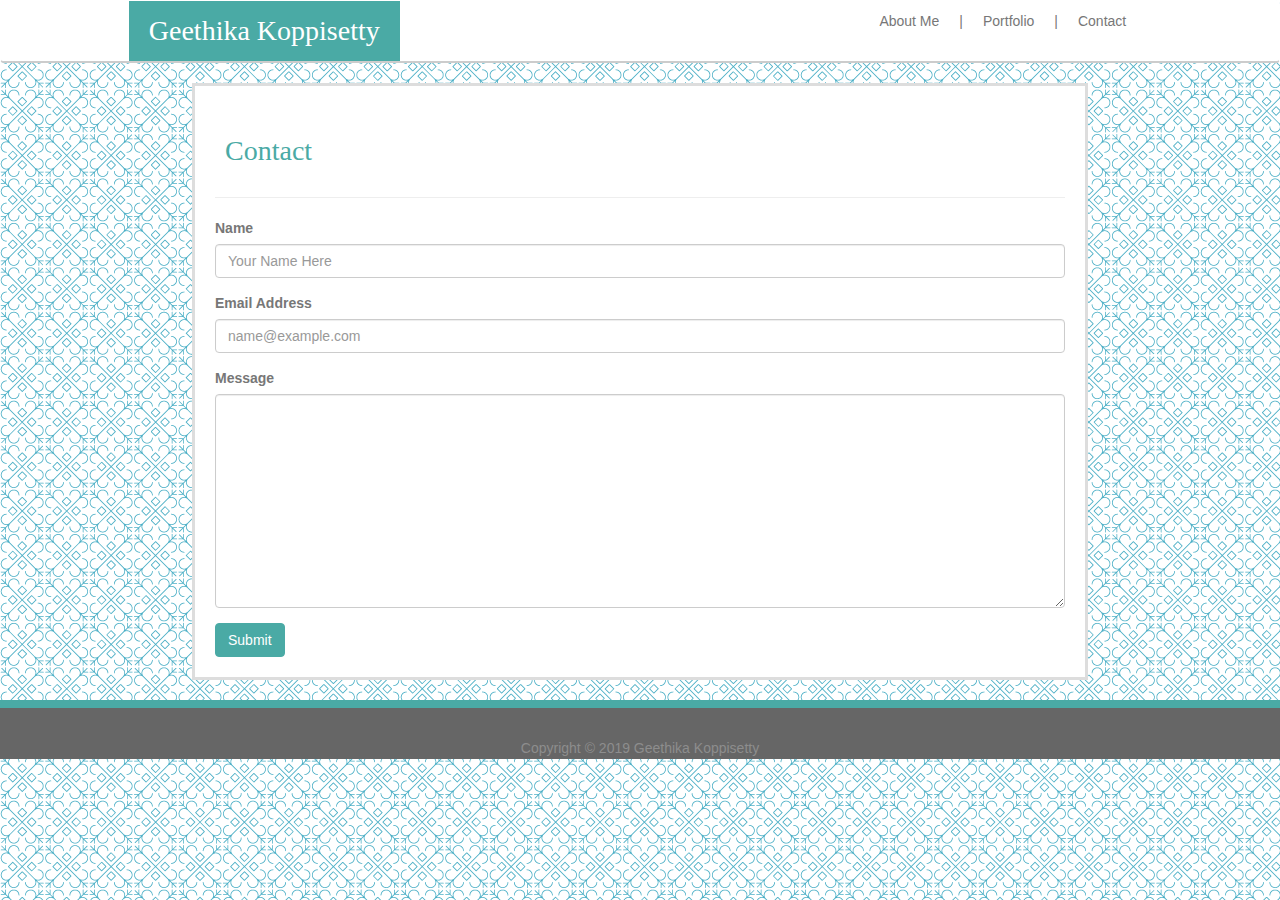
<file: contact.html>
<!DOCTYPE html>
<html lang="en">
<head>
    <!-- Latest compiled and minified CSS -->
    <link rel="stylesheet" href="https://maxcdn.bootstrapcdn.com/bootstrap/3.3.7/css/bootstrap.min.css" integrity="sha384-BVYiiSIFeK1dGmJRAkycuHAHRg32OmUcww7on3RYdg4Va+PmSTsz/K68vbdEjh4u" crossorigin="anonymous">
    <link rel="stylesheet" type= "text/css" href="assets/css/style.css">
    <!-- <link rel="stylesheet" type= "text/css" href="assets/css/styles.css"> -->
    <meta charset="UTF-8">
    <meta name="viewport" content="width=device-width, initial-scale=1.0">
    <meta http-equiv="X-UA-Compatible" content="ie=edge">
    <title>Contact</title>
</head>
<body>
    <header>
        
        <nav class="navbar navbar-expand-lg navbar-light bg-light">
                <div class = "navbar-width">
                <a class="navbar-brand" >Geethika Koppisetty</a>
                
                <div class="collapse navbar-collapse" id="navbarSupportedContent">
                  <ul class="navbar-nav mr-auto">
                    <li class="nav-item active">
                      <a class="nav-link" href="index.html">About Me</a>
                    </li>
                    <li class="nav-item">
                        |
                    </li>
                    <li class="nav-item">
                      <a class="nav-link" href="portfolio.html"> Portfolio</a>
                    </li>
                    <li class="nav-item">
                        |
                    </li>
                    <li class="nav-item">
                        <a class="nav-link" href="contact.html"> Contact <span class="sr-only">(current)</span></a>
                    </li>
                  </ul>
                </div>
                </div>
              </nav>
    </header>
    
    <article>

        <h2>Contact</h2>

        <hr>

        <!-- remains at 100% of article width at all breakpoints -->
        <form>
            <div class="form-group">
                <label for="exampleFormControlInput1">Name</label>
                <input type="text" class="form-control" id="exampleFormControlInput1" placeholder="Your Name Here">
             </div>    
            <div class="form-group">
              <label for="exampleFormControlInput1">Email Address</label>
              <input type="email" class="form-control" id="exampleFormControlInput1" placeholder="name@example.com">
            </div>
            <div class="form-group">
                <label for="exampleFormControlTextarea1">
                    Message
                </label>
                <textarea class="form-control" id="exampleFormControlTextarea1" rows="10"></textarea>
            </div>
            <button type="submit" class="btn btn-primary mb-2" onclick="alert('Thank You!')">Submit</button>
         </form>
    
    </article>
        
    <footer>
        Copyright &copy; 2019 Geethika Koppisetty
    </footer>
    
</body>
</html>
</file>
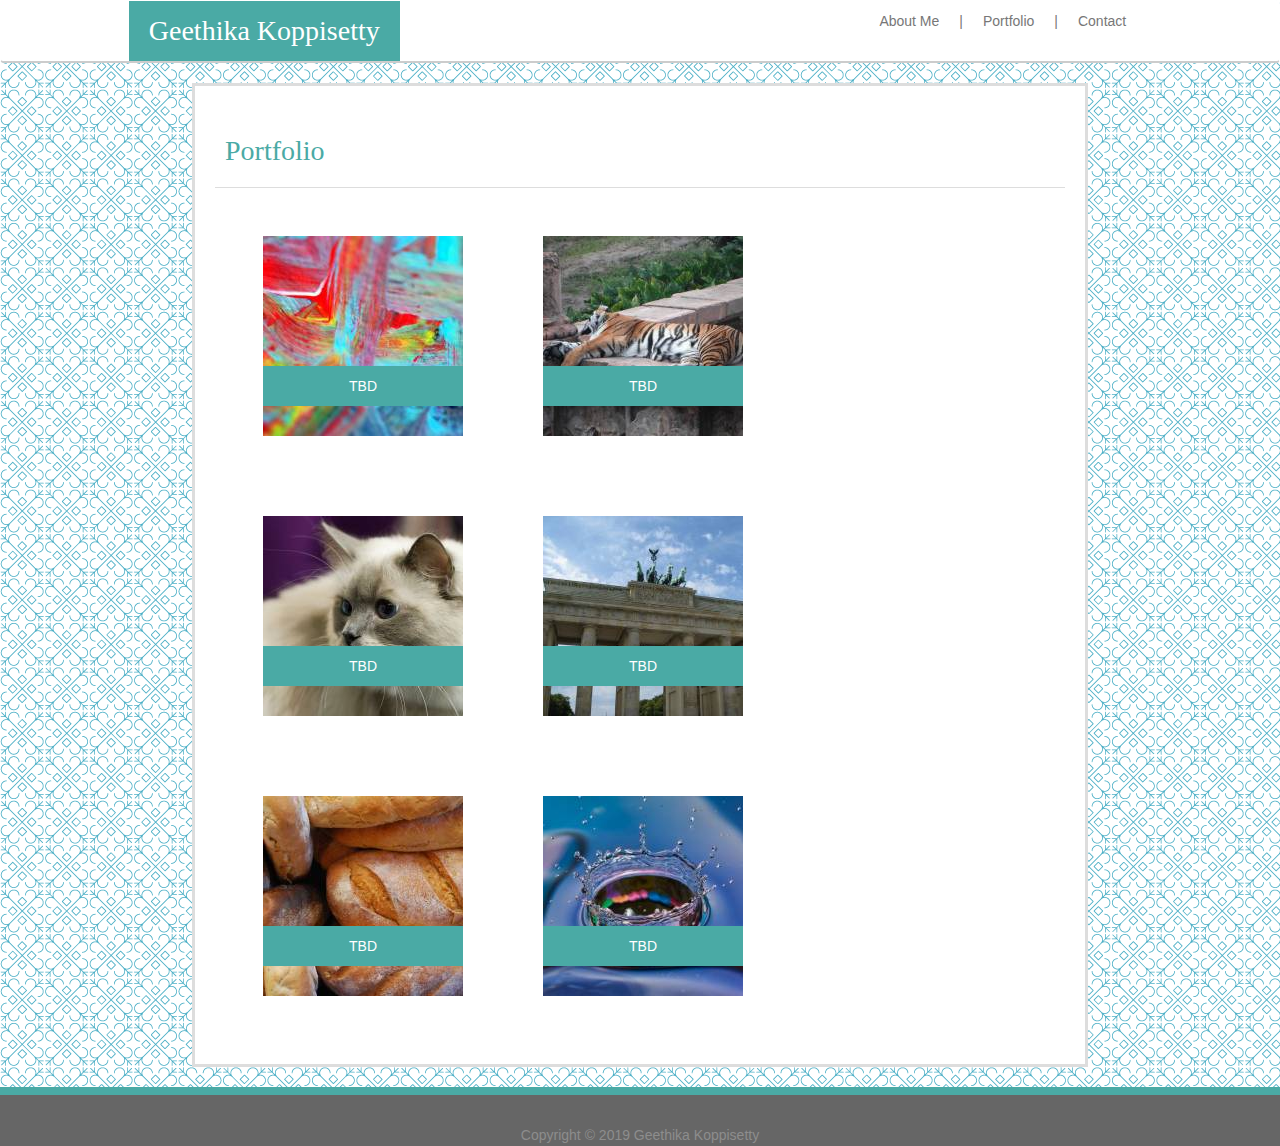
<file: portfolio.html>
<!DOCTYPE html>
<html lang="en">
<head>
    <!-- Latest compiled and minified CSS -->
    <link rel="stylesheet" href="https://maxcdn.bootstrapcdn.com/bootstrap/3.3.7/css/bootstrap.min.css" integrity="sha384-BVYiiSIFeK1dGmJRAkycuHAHRg32OmUcww7on3RYdg4Va+PmSTsz/K68vbdEjh4u" crossorigin="anonymous">
    <link rel="stylesheet" type= "text/css" href="assets/css/style.css">
    <!-- <link rel="stylesheet" type= "text/css" href="assets/css/styles.css"> -->
    <meta charset="UTF-8">
    <meta name="viewport" content="width=device-width, initial-scale=1.0">
    <meta http-equiv="X-UA-Compatible" content="ie=edge">
    <title>Portfolio</title>
</head>
<body>
    <header>
        
        <nav class="navbar navbar-expand-lg navbar-light bg-light">
                <div class = "navbar-width">
                <a class="navbar-brand" >Geethika Koppisetty</a>
              
                <div class="collapse navbar-collapse" id="navbarSupportedContent">
                  <ul class="navbar-nav mr-auto">
                    <li class="nav-item active">
                      <a class="nav-link" href="index.html">About Me</a>
                    </li>
                    <li class="nav-item">
                        |
                    </li>
                    <li class="nav-item">
                      <a class="nav-link" href="portfolio.html"> Portfolio<span class="sr-only">(current)</span></a>
                    </li>
                    <li class="nav-item">
                        |
                    </li>
                    <li class="nav-item">
                        <a class="nav-link" href="contact.html"> Contact </a>
                    </li>
                  </ul>
                  
                </div>
                </div>
              </nav>
    </header>

    <article>

        <h2>Portfolio</h2>
    
        <!-- <hr> -->
    
        <table class="table">
        
            <tbody>
                <tr>
                <td align="center">
                    <div class="gallery">
                        <a href="#">
                            <img src="assets/images/1_portfolio.jpg" alt="For later 1" class = "responsive">
                            <div class="gallerytxt">
                                TBD
                            </div> 
                        </a>
                    </div>

                    <div class="gallery">
                         <a href="#">
                            <img src="assets/images/2_portfolio.jpg" alt="For later 2" class = "responsive">
                            <div class="gallerytxt">
                                TBD
                            </div>
                        </a>
                    </div>
                    
                    <div class="gallery">
                        <a href="#">
                            <img src="assets/images/3_portfolio.jpg" alt="For later 3" class = "responsive">
                            <div class="gallerytxt">
                                TBD
                            </div>
                        </a>
                    </div>
                            
                    <div class="gallery">
                        <a href="#">
                            <img src="assets/images/4_portfolio.jpg" alt="For later 4" class = "responsive">
                            <div class="gallerytxt">
                                TBD
                            </div>
                        </a>
                    </div>
                            
                    <div class="gallery">
                        <a href="#">
                            <img src="assets/images/5_portfolio.jpg" alt="For later 5" class = "responsive">
                            <div class="gallerytxt">
                                TBD
                            </div>
                        </a>
                    </div>
                            
                    <div class="gallery">
                        <a href="#">
                            <img src="assets/images/6_portfolio.jpg" alt="For later 6"class = "responsive">
                            <div class="gallerytxt">
                                TBD
                            </div>
                        </a>
                    </div>

                    </td>
                </tr>
            </tbody>
        </table>
    
    </article>

    <footer>
        Copyright &copy; 2019 Geethika Koppisetty
    </footer>
</body>
</html>
</file>
<file: assets/css/style.css>
/* background pattern */
body{
    background-image: url("../images/morocco.png");
    background-repeat: repeat;
    height: 100%;
    color: #777777;
    line-height: 1.5em;
}

/* navbar stuff */

.navbar {
    background: #ffffff;
    /* border: red solid 1px; */
    /* #cccccc 10px;*/
    width: 100%;
    border-bottom: #cccccc solid 2px;
}

/* my name */
.navbar-brand {
    font-family: Georgia, 'Times New Roman', Times, serif;
    padding: 20px;
    padding-bottom: 40px;
    margin-left: 10%;
    /* margin: 0; */
    /* margin-bottom: 20px; */
    font-size: 28px;
    background-color: #4aaaa5;
    color: #ffffff;
}

/* the tabs */
.navbar-collapse {
    float: right;
    /* border: blue solid 5px; */
    margin-right: 10%;
    /* need to align the tabs to center of navbar */
    margin-top: auto;
    margin-bottom: auto;
}

/* removing bullets */
.navbar-nav {
    list-style: none;
}
/* not having tabs overlap */
.nav-item {
    /* padding-left: 20px; */
    padding: 10px;
}

/* where content goes on all three pages */
article {
    font-family: Arial, Helvetica, sans-serif;
    margin-left: auto;
    margin-right: auto;
    /* float: center; */
    /* width: 960px; */
    width: 70%;
    align-content: center;
    border: solid #dddddd 3px;
    background-color: #ffffff;
    padding: 20px;
    margin-bottom: 20px;
    color: #777777;
}

/* titles on all */
h2 {
    font-family: Georgia, 'Times New Roman', Times, serif;
    font-size: 28px;
    color: #4aaaa5;
    /* border: solid red 3px; */
    padding: 10px;
    padding-right: 30px;
    
}

/* img on about me */
.headshot {
    float: left;
    margin: 10px;
    margin-right: 20px;
    max-height: 150px;
    width: auto;
}

.p1::first-letter { 
    font-size: 300%;
    font-family: 'Ruthie', cursive;
  }

/* portfolio */

.table {
    padding: 0;
    margin: 0;
    border: 0px;
}

/* where is the border coming from? */

.gallery {
    float: left;
    margin: 40px;
    position: relative; 
}

.gallerytxt { 
    position: absolute;
    bottom: 30px;
    width: 200px;
    padding: 10px;
    background: #4aaaa5;
    color: #ffffff;
    text-align: center;
}

.responsive {
    /* width: 30%; */
    height: auto;
    max-width: 200px;
}

/* contact */
.mb-2 {
    background-color: #4aaaa5;
    border-color: #4aaaa5;
}


/* footer */
footer {
    width: 100%;
    /* border: solid red 3px; */
    background: #666666;
    color: #8d8d8d;
    border-top:  8px solid #4aaaa5;
    text-align: center;
    /* height: 15%; */
    padding-top: 30px;
}

/* hover effects */
.gallery:hover {
    box-shadow: 10px 10px 10px #777777;
}

.mb-2:hover {
    box-shadow: 5px 5px 5px #777777;
}

a {
    color:#777777; 
}

a:hover {
    text-shadow: 0 0 3px #4aaaa5;
    text-decoration: none;
    color: currentColor;
}

.navbar-brand:hover {
    text-shadow: 0 0 3px #4aaaa5;
    text-decoration: none;
    color: #ffffff;
}

/* media for 980 px */
@media screen and (max-width: 980px) {
/* content not centered, ~same size as 768 */
/* mostly just defaults from the original css */
    article {
        width: 80%;
    }
}

/* media for 768px */
@media screen and (max-width: 768px) {
    /* content with small gutters (10px either side??) */
    article {
        width : 80%;
    }

}

/* media for 640 */
@media screen and (max-width: 640px) {

    /* make name 100% */
    .navbar-brand {
        width: 100%;
        margin-left: 0px;
        }

/* content with small gutters */
    article {
    width: 90%;
    }

    /* not centering properly */
    td {
        margin-left: auto;
        margin-right: auto;
        align-content: center;
    }
    /* still not centering */
/* fixed header (default) */
}
</file>
